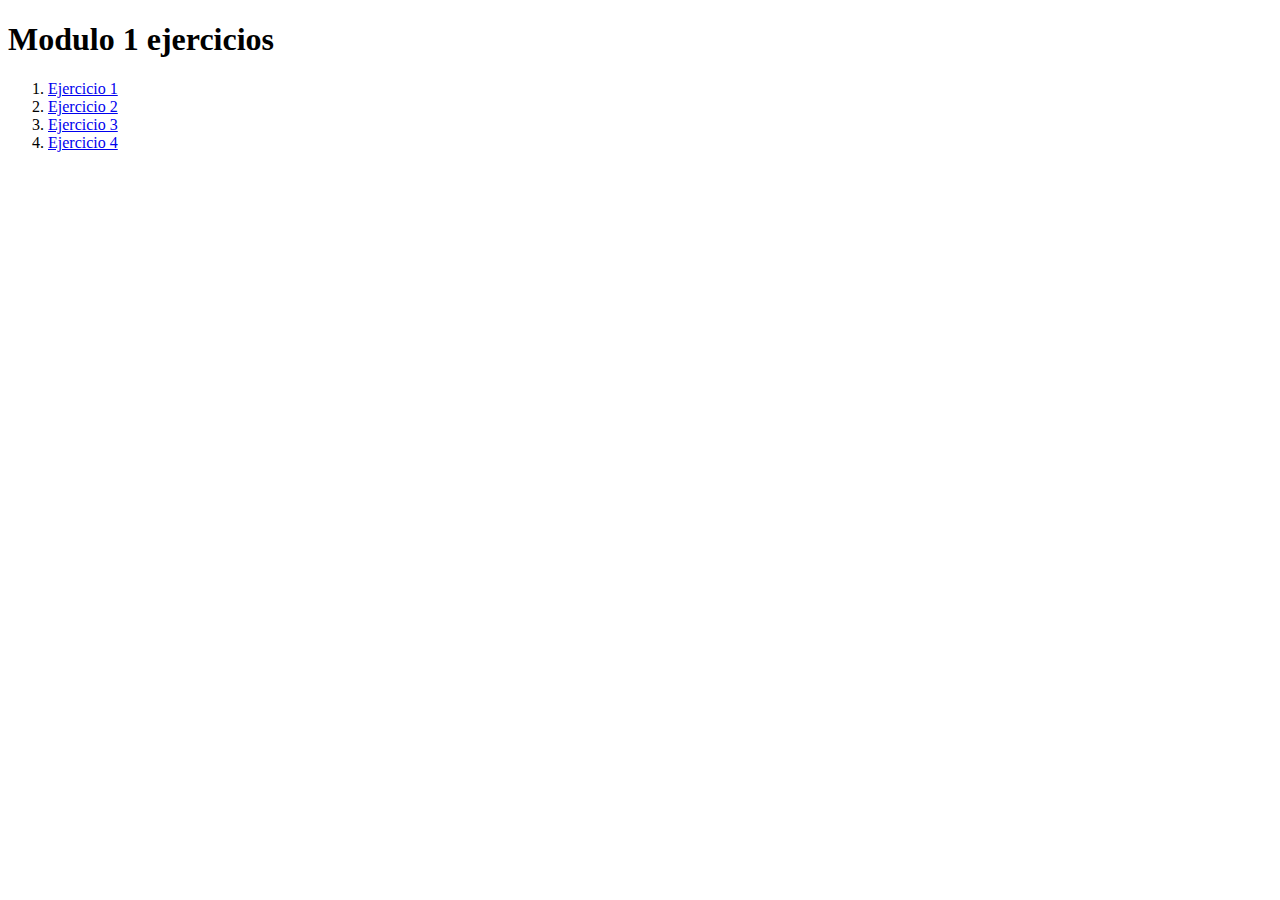
<file: src/index.html>
<!DOCTYPE html>
<html>
    <head>
        <link rel="stylesheet" type="text/css" href="style/style.scss">
    </head>
<body>
    <header>
    
        <h1>Modulo 1 ejercicios</h1>
    </header>
    <main>
      
        <ol>
            <li><a href="ejercicio1.html">Ejercicio 1</a></li>
            <li><a href="ejercicio2.html">Ejercicio 2</a></li>
            <li><a href="ejercicio3.html">Ejercicio 3</a></li>
            <li><a href="ejercicio4.html">Ejercicio 4</a></li>
        </ol>

    </main>
    <footer>

    </footer>
</body>
</html>
</file>
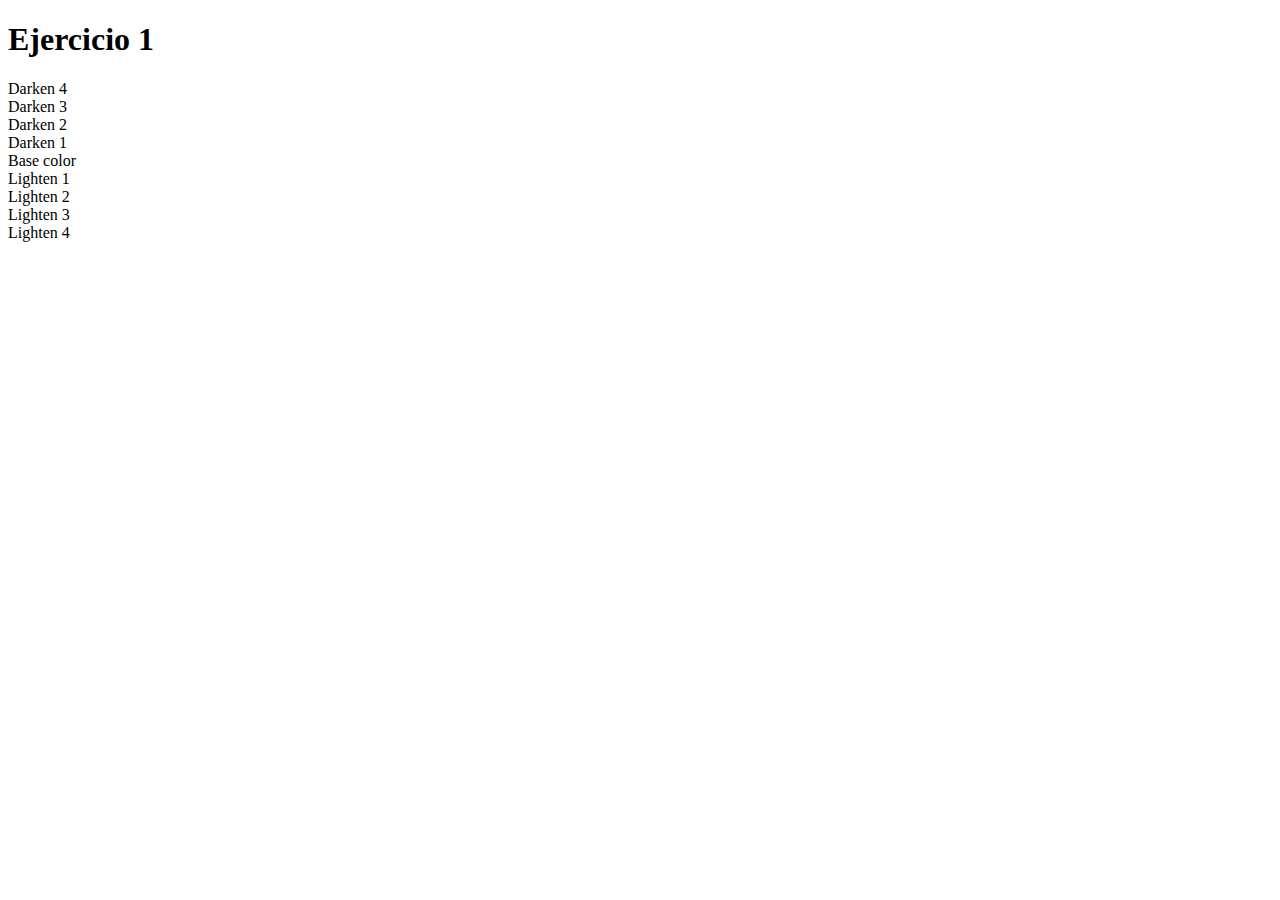
<file: src/ejercicio1.html>
<!DOCTYPE html>
<html>
    <head>
        <link rel="stylesheet" type="text/css" href="style/style.scss">
        <link rel="stylesheet" type="text/css" href="style/ejercicio1.scss">
    </head>
<body>
    <header>
        <h1>Ejercicio 1</h1>
    </header>
    <main>
        <div class="container-1">
            <div class="box darken-4"><span class="color-box-text">Darken 4</span></div>
            <div class="box darken-3"><span class="color-box-text">Darken 3</span></div>
            <div class="box darken-2"><span class="color-box-text">Darken 2</span></div>
            <div class="box darken-1"><span class="color-box-text">Darken 1</span></div>
            <div class="box base-color"><span class="color-box-text">Base color</span></div>
            <div class="box lighten-1"><span class="color-box-text">Lighten 1</span></div>
            <div class="box lighten-2"><span class="color-box-text">Lighten 2</span></div>
            <div class="box lighten-3"><span class="color-box-text">Lighten 3</span></div>
            <div class="box lighten-4"><span class="color-box-text">Lighten 4</span></div>
    </main>
    <footer>

    </footer>
</body>
</html>
</file>
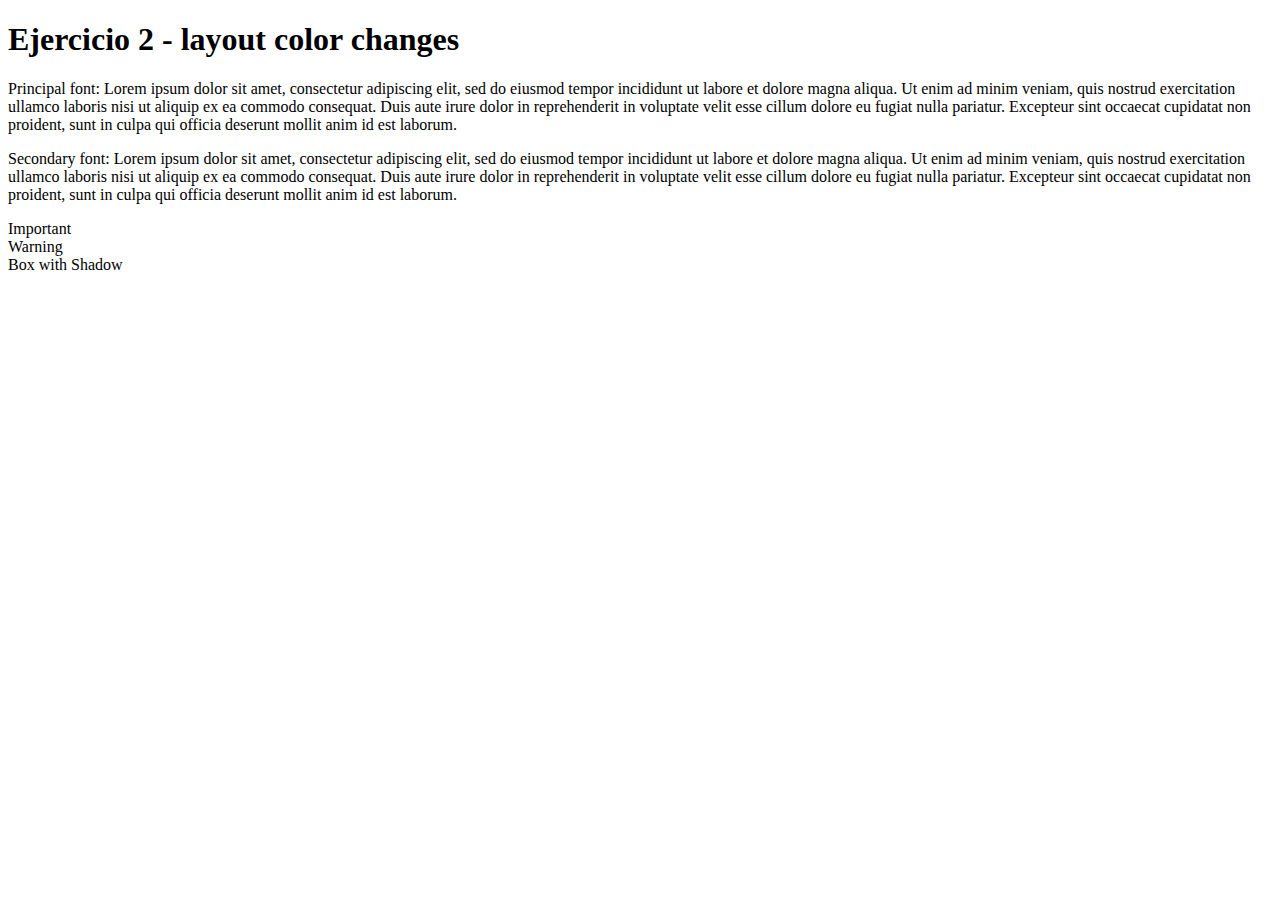
<file: src/ejercicio2.html>
<!DOCTYPE html>
<html>
    <head>
        <link rel="stylesheet" type="text/css" href="style/ejercicio2.scss"/>
    </head>
<body>
    <header>
        <h1>Ejercicio 2 - layout color changes</h1>
    </header>
    <main class="theme1">
        <p class="font-principal">Principal font: Lorem ipsum dolor sit amet, consectetur adipiscing elit, 
        sed do eiusmod tempor incididunt ut labore et dolore magna aliqua.
         Ut enim ad minim veniam, quis nostrud exercitation ullamco laboris nisi ut aliquip ex ea commodo consequat. 
         Duis aute irure dolor in reprehenderit in voluptate velit esse cillum dolore eu fugiat nulla pariatur. 
         Excepteur sint occaecat cupidatat non proident, sunt in culpa qui officia deserunt mollit anim id est laborum.
        </p>

        <p class="font-secondary">Secondary font: Lorem ipsum dolor sit amet, consectetur adipiscing elit, 
            sed do eiusmod tempor incididunt ut labore et dolore magna aliqua.
             Ut enim ad minim veniam, quis nostrud exercitation ullamco laboris nisi ut aliquip ex ea commodo consequat. 
             Duis aute irure dolor in reprehenderit in voluptate velit esse cillum dolore eu fugiat nulla pariatur. 
             Excepteur sint occaecat cupidatat non proident, sunt in culpa qui officia deserunt mollit anim id est laborum.
            </p>

        <div class="important">
            Important
        </div>

        <div class="warning">
            Warning
        </div>

        <div class="shadow">
            Box with Shadow
        </div>
    </main>
    </main>
    <footer>

    </footer>
</body>
</html>
</file>
